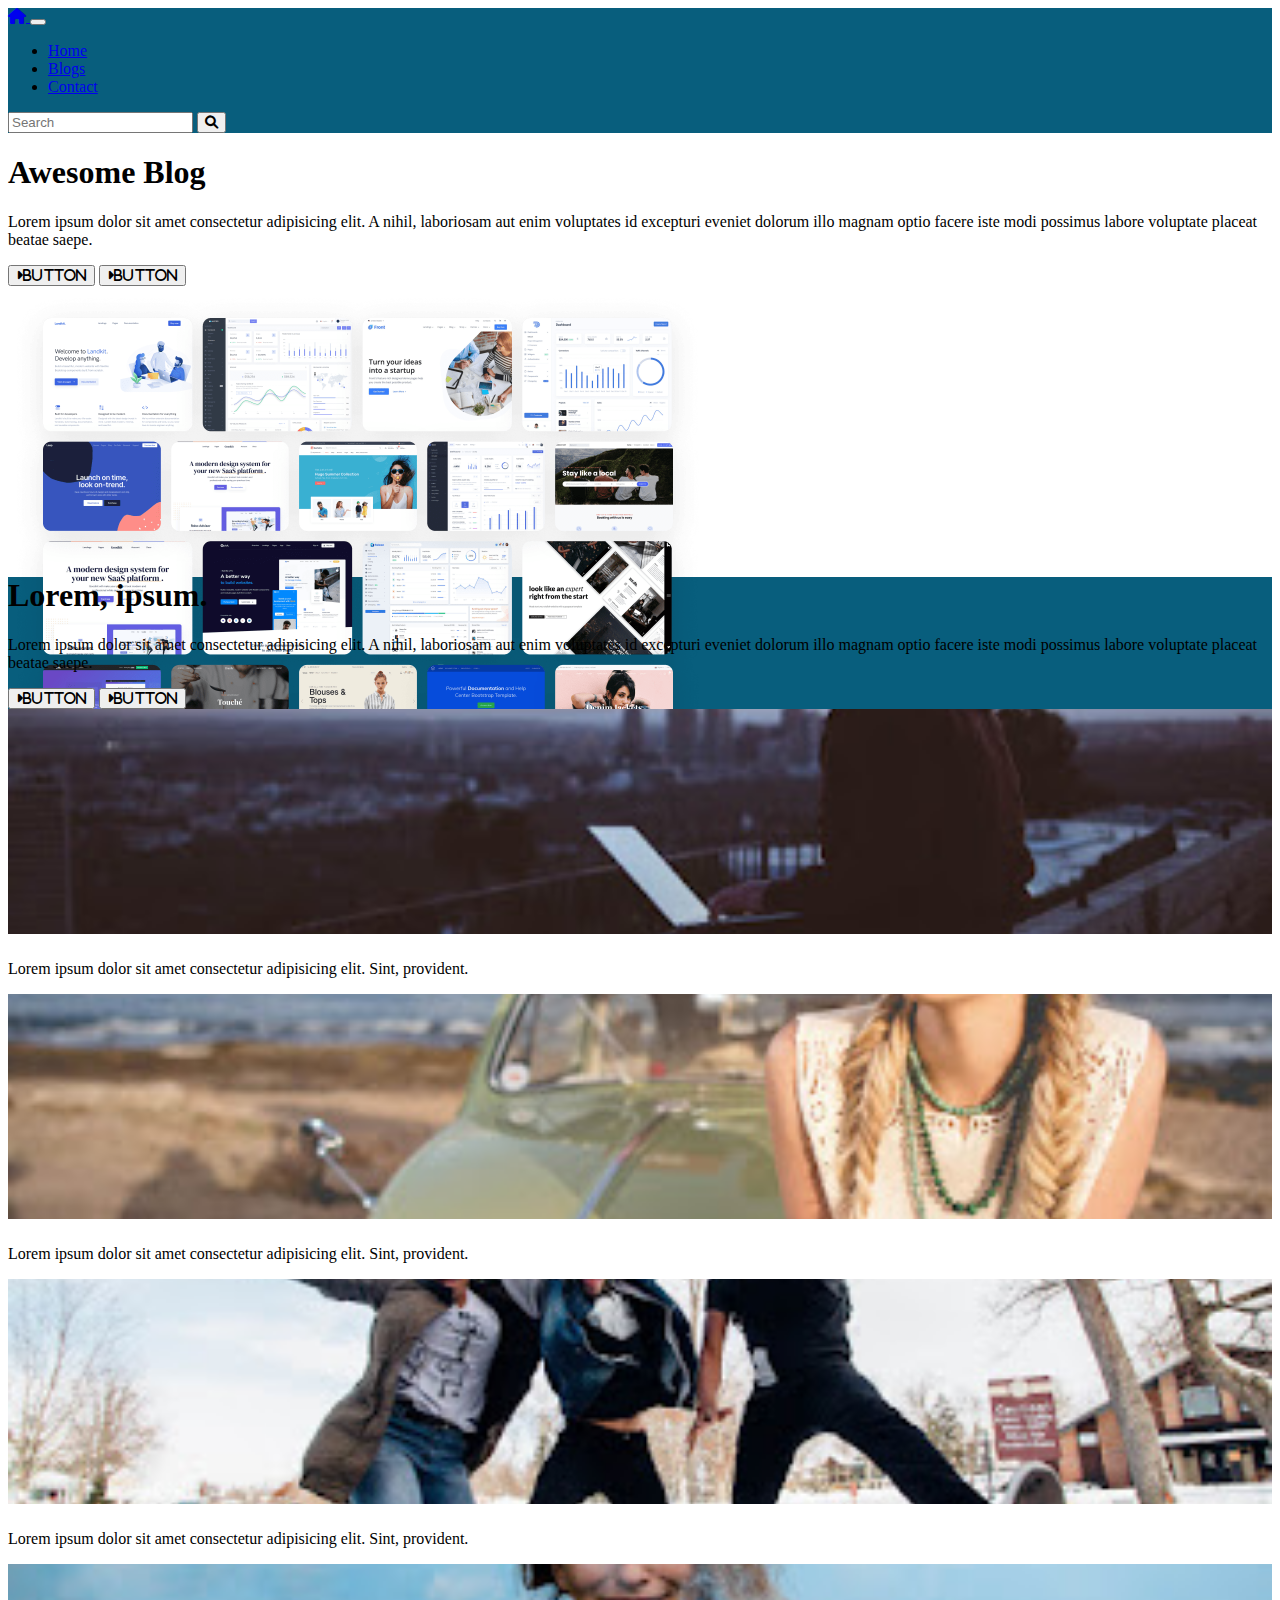
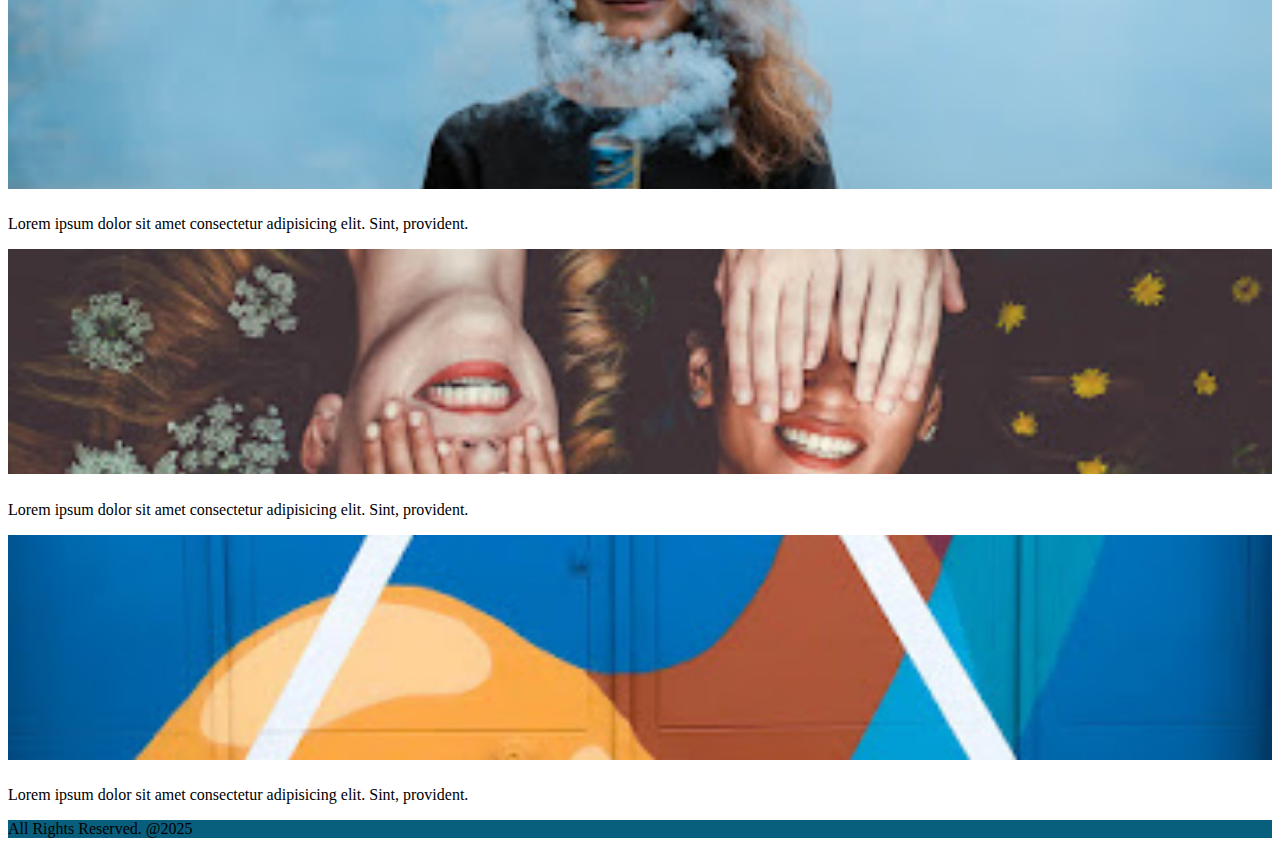
<file: index.html>
<!DOCTYPE html>
<html lang="en">
  <head>
    <meta charset="utf-8" />
    <meta name="viewport" content="width=device-width, initial-scale=1" />
    <title>Bootstrap demo</title>
    <link
      href="https://cdn.jsdelivr.net/npm/bootstrap@5.2.3/dist/css/bootstrap.min.css"
      rel="stylesheet"
      integrity="sha384-rbsA2VBKQhggwzxH7pPCaAqO46MgnOM80zW1RWuH61DGLwZJEdK2Kadq2F9CUG65"
      crossorigin="anonymous"
    />
    <link rel="stylesheet" href="./stylee.css" />
    <link
      rel="stylesheet"
      href="https://cdnjs.cloudflare.com/ajax/libs/font-awesome/6.0.0/css/all.min.css"
      integrity="sha512-9usAa10IRO0HhonpyAIVpjrylPvoDwiPUiKdWk5t3PyolY1cOd4DSE0Ga+ri4AuTroPR5aQvXU9xC6qOPnzFeg=="
      crossorigin="anonymous"
      referrerpolicy="no-referrer"
    />
  </head>
  <body>
    <nav class="navbar navbar-expand-md navbar-dark">
      <div class="container">
        <a href="index.html" class="navbar-brand">
          <i class="fa-solid fa-house"></i>
        </a>
        <button
          class="navbar-toggler"
          type="button"
          data-bs-toggle="collapse"
          data-bs-target="#mobile"
        >
          <span class="navbar-toggler-icon"></span>
        </button>
        <div id="mobile" class="collapse navbar-collapse">
          <ul class="navbar-nav me-auto">
            <li class="nav-item">
              <a href="index.html" class="nav-link active">Home</a>
            </li>
            <li class="nav-item">
              <a href="blogs.html" class="nav-link">Blogs</a>
            </li>
            <li class="nav-item">
              <a href="contact.html" class="nav-link">Contact</a>
            </li>
          </ul>
          <form class="d-flex">
            <input type="text" class="form-control me-1" placeholder="Search" />
            <button class="btn btn-warning">
              <i class="fa-solid fa-magnifying-glass"></i>
            </button>
          </form>
        </div>
      </div>
    </nav>
    <header>
      <div class="text-center pt-5 mt-5 px-4 border-bottom">
        <h1 class="display-4 fw-bold">Awesome Blog</h1>
        <div class="col-lg-6 mx-auto">
          <p class="lead mb-4">
            Lorem ipsum dolor sit amet consectetur adipisicing elit. A nihil,
            laboriosam aut enim voluptates id excepturi eveniet dolorum illo
            magnam optio facere iste modi possimus labore voluptate placeat
            beatae saepe.
          </p>
          <div class="mb-5 d-grid gap-2 d-md-flex justify-content-md-center">
            <button class="btn btn-primary btn-lg">
              <i class="fa-solid fa-caret-right">Button</i>
            </button>
            <button class="btn btn-primary btn-lg">
              <i class="fa-solid fa-caret-right">Button</i>
            </button>
          </div>
          <div class="overflow-hidden" style="max-height: 30vh;">
            <div class="container px-5">
                <img src="./img/bg.png" class="img-fluid border rounded-3 shadow-lg mb-4" width="700" height="500" alt="">
            </div>
        </div>
          </div>
        </div>
      </div>
    </header>

    <main>
      <div class="bg-dark px-4 py-5 text-center text-white">
        <div class="py-5">
          <h1 class="display-5 fw-bold">Lorem, ipsum.</h1>
          <div class="col-lg-6 mx-auto">
            <p class="lead mb-4">
              Lorem ipsum dolor sit amet consectetur adipisicing elit. A nihil,
              laboriosam aut enim voluptates id excepturi eveniet dolorum illo
              magnam optio facere iste modi possimus labore voluptate placeat
              beatae saepe.
            </p>
            <div class=" d-grid gap-2 d-md-flex justify-content-md-center">
              <button class="btn btn-outline-warning btn-lg">
                <i class="fa-solid fa-caret-right">Button</i>
              </button>
              <button class="btn btn-outline-light btn-lg">
                <i class="fa-solid fa-caret-right">Button</i>
              </button>
            </div>
          </div>
            </div>
        </div>
      </div>
    </main>
    <div class="container my-4">
      <div class="row row-cols-1 row-cols-lg-3 row-cols-md-2 g-4">
        <div class="col">
          <div class="card mb-3  shadow">
            <img src="./img/1.jpeg" alt="" class="card-img-top">
            <div class="card-body">
              <h5 class="card-title"></h5>
              <p class="card-text">Lorem ipsum dolor sit amet consectetur adipisicing elit. Sint, provident.</p>
            </div>
          </div>
        </div>
        <div class="col">
          <div class="card mb-3  shadow">
            <img src="./img/2.jpeg" alt="" class="card-img-top">
            <div class="card-body">
              <h5 class="card-title"></h5>
              <p class="card-text">Lorem ipsum dolor sit amet consectetur adipisicing elit. Sint, provident.</p>
            </div>
          </div>
        </div>
        <div class="col">
          <div class="card mb-3  shadow">
            <img src="./img/3.jpeg" alt="" class="card-img-top">
            <div class="card-body">
              <h5 class="card-title"></h5>
              <p class="card-text">Lorem ipsum dolor sit amet consectetur adipisicing elit. Sint, provident.</p>
            </div>
          </div>
        </div>
        <div class="col">
          <div class="card mb-3  shadow">
            <img src="./img/4.jpeg" alt="" class="card-img-top">
            <div class="card-body">
              <h5 class="card-title"></h5>
              <p class="card-text">Lorem ipsum dolor sit amet consectetur adipisicing elit. Sint, provident.</p>
            </div>
          </div>
        </div>
        <div class="col">
          <div class="card mb-3  shadow">
            <img src="./img/5.jpeg" alt="" class="card-img-top">
            <div class="card-body">
              <h5 class="card-title"></h5>
              <p class="card-text">Lorem ipsum dolor sit amet consectetur adipisicing elit. Sint, provident.</p>
            </div>
          </div>
        </div>
        <div class="col">
          <div class="card mb-3  shadow">
            <img src="./img/6.jpeg" alt="" class="card-img-top">
            <div class="card-body">
              <h5 class="card-title"></h5>
              <p class="card-text">Lorem ipsum dolor sit amet consectetur adipisicing elit. Sint, provident.</p>
            </div>
          </div>
        </div>
      </div>
    </div>
    <footer class="py-5 bg-dark text-white">
      <div class="container text-center">
        <span>All Rights Reserved. @2025</span>
      </div>
    </footer>
    <script
      src="https://cdn.jsdelivr.net/npm/bootstrap@5.2.3/dist/js/bootstrap.bundle.min.js"
      integrity="sha384-kenU1KFdBIe4zVF0s0G1M5b4hcpxyD9F7jL+jjXkk+Q2h455rYXK/7HAuoJl+0I4"
      crossorigin="anonymous"
    ></script>
  </body>
</html>
</file>
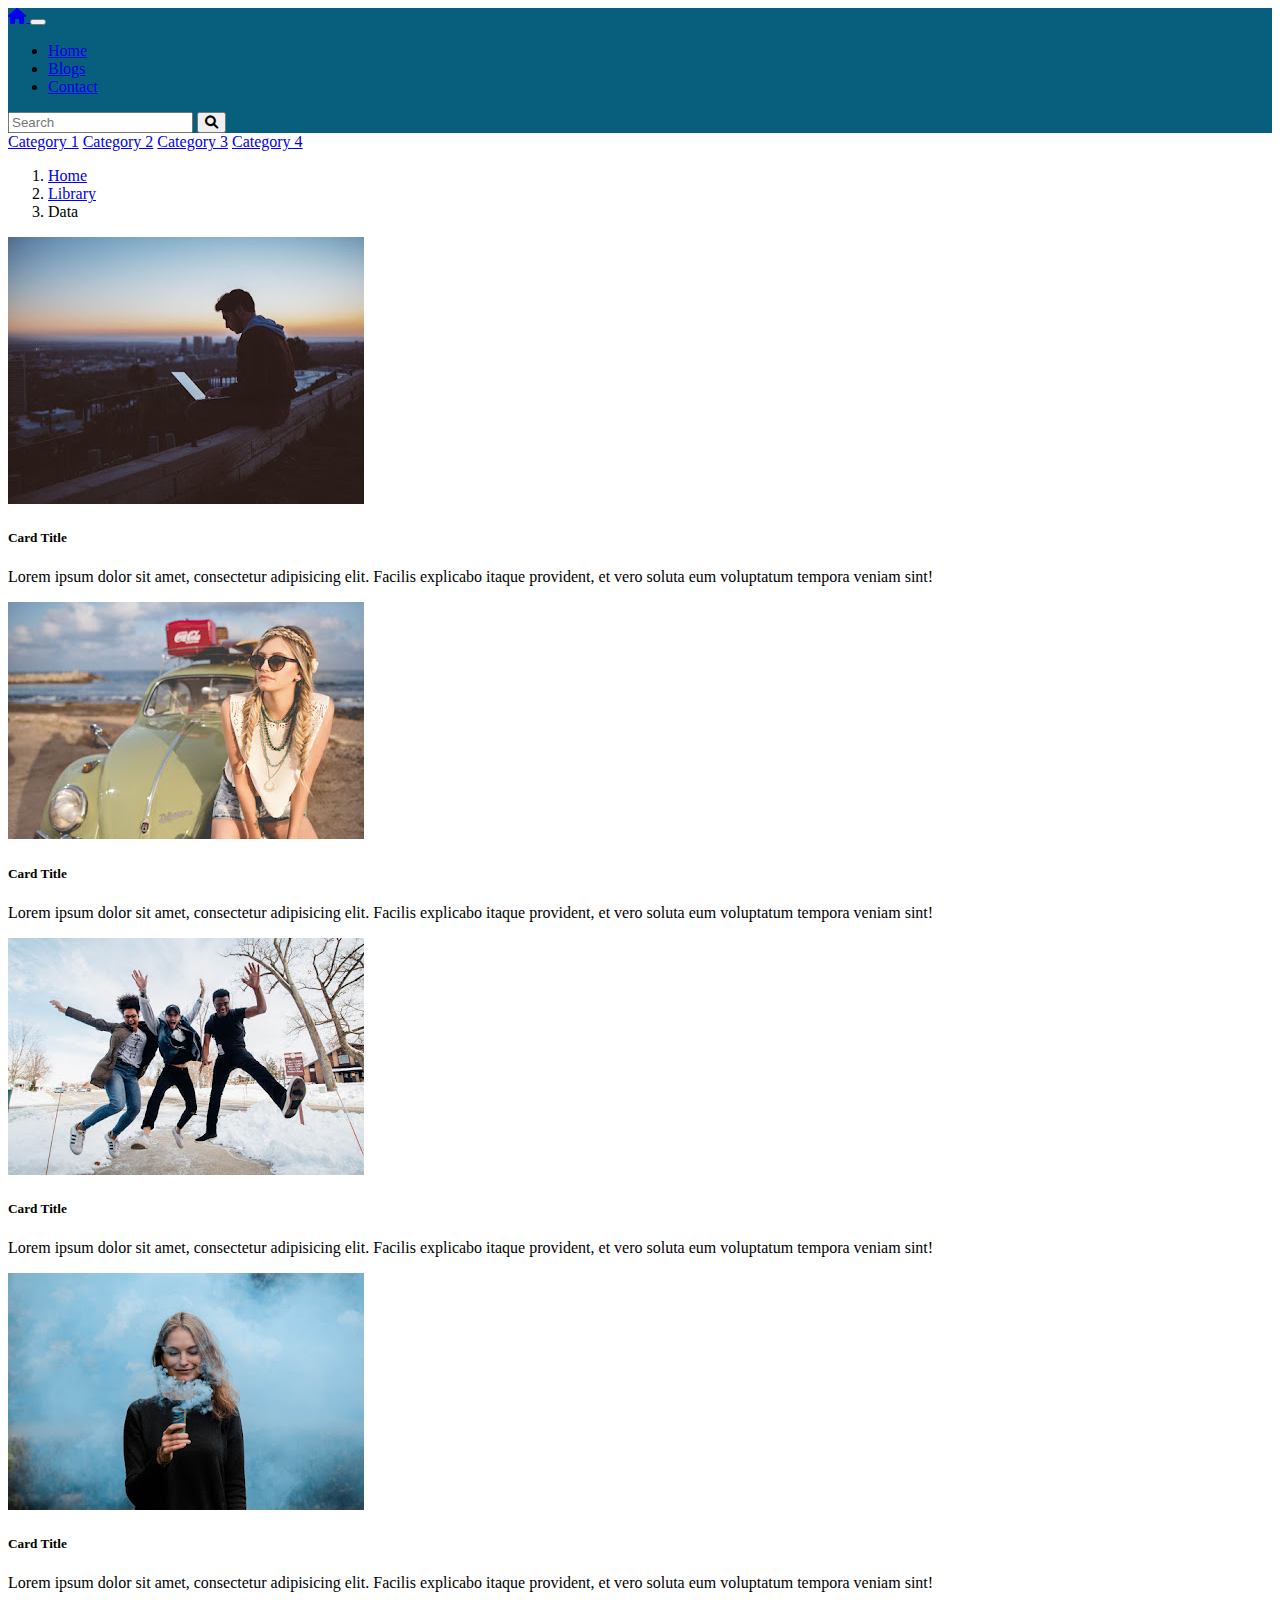
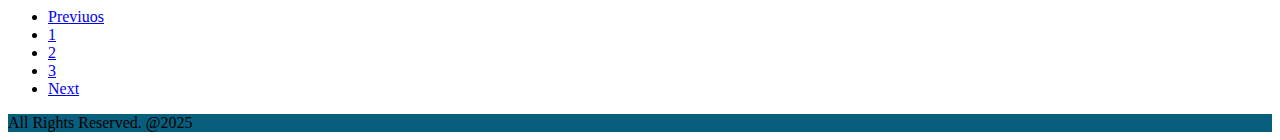
<file: blogs.html>
<!DOCTYPE html>
<html lang="en">
  <head>
    <meta charset="utf-8" />
    <meta name="viewport" content="width=device-width, initial-scale=1" />
    <title>Bootstrap demo</title>
    <link
      href="https://cdn.jsdelivr.net/npm/bootstrap@5.2.3/dist/css/bootstrap.min.css"
      rel="stylesheet"
      integrity="sha384-rbsA2VBKQhggwzxH7pPCaAqO46MgnOM80zW1RWuH61DGLwZJEdK2Kadq2F9CUG65"
      crossorigin="anonymous"
    />
    <link rel="stylesheet" href="./stylee.css" />
    <link
      rel="stylesheet"
      href="https://cdnjs.cloudflare.com/ajax/libs/font-awesome/6.0.0/css/all.min.css"
      integrity="sha512-9usAa10IRO0HhonpyAIVpjrylPvoDwiPUiKdWk5t3PyolY1cOd4DSE0Ga+ri4AuTroPR5aQvXU9xC6qOPnzFeg=="
      crossorigin="anonymous"
      referrerpolicy="no-referrer"
    />
  </head>
  <body>
    <nav class="navbar navbar-expand-md navbar-dark">
      <div class="container">
        <a href="index.html" class="navbar-brand">
          <i class="fa-solid fa-house"></i>
        </a>
        <button
          class="navbar-toggler"
          type="button"
          data-bs-toggle="collapse"
          data-bs-target="#mobile"
        >
          <span class="navbar-toggler-icon"></span>
        </button>
        <div id="mobile" class="collapse navbar-collapse">
          <ul class="navbar-nav me-auto">
            <li class="nav-item">
              <a href="index.html" class="nav-link">Home</a>
            </li>
            <li class="nav-item">
              <a href="blogs.html" class="nav-link active">Blogs</a>
            </li>
            <li class="nav-item">
              <a href="contact.html" class="nav-link">Contact</a>
            </li>
          </ul>
          <form class="d-flex">
            <input type="text" class="form-control me-1" placeholder="Search" />
            <button class="btn btn-warning">
              <i class="fa-solid fa-magnifying-glass"></i>
            </button>
          </form>
        </div>
      </div>
    </nav>
    <main>
      <div class="container my-4">
        <div class="row">
          <div class="col-md-3 d-none d-md-block">
            <div class="list-group">
              <a href="#" class="list-group-item list-group-item action"
                >Category 1</a
              >
              <a href="#" class="list-group-item list-group-item action"
                >Category 2</a
              >
              <a href="#" class="list-group-item list-group-item action"
                >Category 3</a
              >
              <a href="#" class="list-group-item list-group-item action"
                >Category 4</a
              >
            </div>
          </div>
          <div class="col-md-9 ">
              <ol class="breadcrumb">
                <li class="breadcrumb-item"><a href="#">Home</a></li>
                <li class="breadcrumb-item"><a href="#">Library</a></li>
                <li class="breadcrumb-item active">Data</li>
              </ol>
            </nav>
            <div class="card mb-2 shadow">
              <div class="row">
                <div class="col-4">
                  <img src="img/1.jpeg" alt="" class="img-fluid rounded-start">
                </div>
                <div class="col-8">
                  <div class="card-body">
                    <h5 class="card-title">Card Title</h5>
                    <p class="card-text">Lorem ipsum dolor sit amet, consectetur adipisicing elit. Facilis explicabo itaque provident, et vero soluta eum voluptatum tempora veniam sint!</p>
                  </div>
                </div>
              </div>
            </div>
            <div class="card mb-2 shadow">
              <div class="row">
                <div class="col-4">
                  <img src="img/2.jpeg" alt="" class="img-fluid rounded-start">
                </div>
                <div class="col-8">
                  <div class="card-body">
                    <h5 class="card-title">Card Title</h5>
                    <p class="card-text">Lorem ipsum dolor sit amet, consectetur adipisicing elit. Facilis explicabo itaque provident, et vero soluta eum voluptatum tempora veniam sint!</p>
                  </div>
                </div>
              </div>
            </div>
            <div class="card mb-2 shadow">
              <div class="row">
                <div class="col-4">
                  <img src="img/3.jpeg" alt="" class="img-fluid rounded-start">
                </div>
                <div class="col-8">
                  <div class="card-body">
                    <h5 class="card-title">Card Title</h5>
                    <p class="card-text">Lorem ipsum dolor sit amet, consectetur adipisicing elit. Facilis explicabo itaque provident, et vero soluta eum voluptatum tempora veniam sint!</p>
                  </div>
                </div>
              </div>
            </div>
            <div class="card mb-2 shadow">
              <div class="row">
                <div class="col-4">
                  <img src="img/4.jpeg" alt="" class="img-fluid rounded-start">
                </div>
                <div class="col-8">
                  <div class="card-body">
                    <h5 class="card-title">Card Title</h5>
                    <p class="card-text">Lorem ipsum dolor sit amet, consectetur adipisicing elit. Facilis explicabo itaque provident, et vero soluta eum voluptatum tempora veniam sint!</p>
                  </div>
                </div>
              </div>
            </div>
            <nav class="my-5">
              <ul class="pagination justify-content-end">
                <li class="page-item disabled"><a href="#" class="page-link">Previuos</a></li>
                <li class="page-item"><a href="#" class="page-link">1</a></li>
                <li class="page-item"><a href="#" class="page-link">2</a></li>
                <li class="page-item"><a href="#" class="page-link">3</a></li>
                <li class="page-item"><a href="#" class="page-link">Next</a></li>
              </ul>
            </nav>
          </div>
        </div>
      </div>
    </main>
    <footer class="py-5 bg-dark text-white">
      <div class="container text-center">
        <span>All Rights Reserved. @2025</span>
      </div>
    </footer>
    <script
      src="https://cdn.jsdelivr.net/npm/bootstrap@5.2.3/dist/js/bootstrap.bundle.min.js"
      integrity="sha384-kenU1KFdBIe4zVF0s0G1M5b4hcpxyD9F7jL+jjXkk+Q2h455rYXK/7HAuoJl+0I4"
      crossorigin="anonymous"
    ></script>
  </body>
</html>
</file>
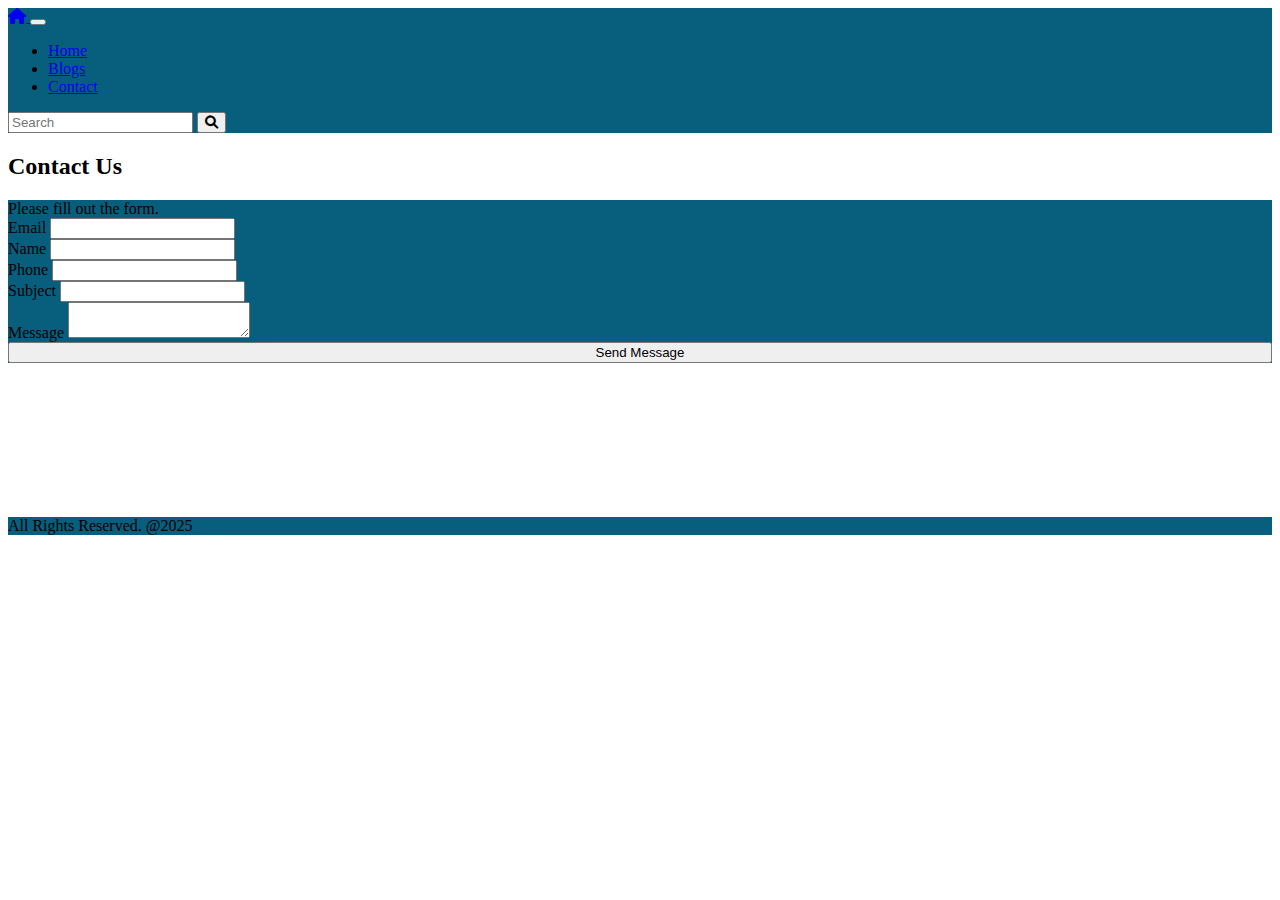
<file: contact.html>
<!DOCTYPE html>
<html lang="tr" class="h-100">
  <head>
    <meta charset="UTF-8" />
    <meta http-equiv="X-UA-Compatible" content="IE=edge" />
    <meta name="viewport" content="width=device-width, initial-scale=1.0" />
    <link
      href="https://cdn.jsdelivr.net/npm/bootstrap@5.1.3/dist/css/bootstrap.min.css"
      rel="stylesheet"
      integrity="sha384-1BmE4kWBq78iYhFldvKuhfTAU6auU8tT94WrHftjDbrCEXSU1oBoqyl2QvZ6jIW3"
      crossorigin="anonymous"
    />
    <link
      rel="stylesheet"
      href="https://cdnjs.cloudflare.com/ajax/libs/font-awesome/6.0.0/css/all.min.css"
      integrity="sha512-9usAa10IRO0HhonpyAIVpjrylPvoDwiPUiKdWk5t3PyolY1cOd4DSE0Ga+ri4AuTroPR5aQvXU9xC6qOPnzFeg=="
      crossorigin="anonymous"
      referrerpolicy="no-referrer"
    />
    <link rel="stylesheet" href="stylee.css" />
    <title>Awesome Blog</title>
  </head>
  <body class="h-100 d-flex flex-column">
    <nav class="navbar navbar-expand-md navbar-dark">
      <div class="container">
        <a href="index.html" class="navbar-brand">
          <i class="fa-solid fa-house"></i>
        </a>
        <button
          class="navbar-toggler"
          type="button"
          data-bs-toggle="collapse"
          data-bs-target="#mobile"
        >
          <span class="navbar-toggler-icon"></span>
        </button>
        <div id="mobile" class="collapse navbar-collapse">
          <ul class="navbar-nav me-auto">
            <li class="nav-item">
              <a href="./index.html" class="nav-link">Home</a>
            </li>
            <li class="nav-item">
              <a href="./blogs.html" class="nav-link">Blogs</a>
            </li>
            <li class="nav-item">
              <a href="./contact.html" class="nav-link active">Contact</a>
            </li>
          </ul>
          <form class="d-flex">
            <input type="text" class="form-control me-1" placeholder="Search" />
            <button class="btn btn-warning">
              <i class="fa-solid fa-magnifying-glass"></i>
            </button>
          </form>
        </div>
      </div>
    </nav>

    <main>
      <div class="container my-4">
        <h2 class="my-3">Contact Us</h2>
        <div class="row g-2">
          <div class="col-md-6">
            <div class="card bg-dark">
              <div class="card-body">
                <div class="alert alert-warning">Please fill out the form.</div>
                <form class="row g-3 text-white">
                  <div class="col-md-6">
                    <label for="email" class="form-label">Email</label>
                    <input
                      type="email"
                      name="email"
                      id="email"
                      class="form-control"
                    />
                  </div>
                  <div class="col-md-6">
                    <label for="name" class="form-label">Name</label>
                    <input
                      type="text"
                      name="name"
                      id="name"
                      class="form-control"
                    />
                  </div>
                  <div class="col-md-12">
                    <label for="name" class="form-label">Phone</label>
                    <input
                      type="text"
                      name="phone"
                      id="phone"
                      class="form-control"
                    />
                  </div>
                  <div class="col-md-12">
                    <label for="subject" class="form-label">Subject</label>
                    <input
                      type="text"
                      name="subject"
                      id="subject"
                      class="form-control"
                    />
                  </div>
                  <div class="col-md-12">
                    <label for="message" class="form-label">Message</label>
                    <textarea
                      name="message"
                      id="message"
                      class="form-control"
                    ></textarea>
                  </div>
                  <div class="col-12">
                    <button class="btn btn-outline-warning" style="width: 100%">
                      Send Message
                    </button>
                  </div>
                </form>
              </div>
            </div>
          </div>
          <div class="col-md-6">
            <iframe
              src="https://www.google.com/maps/embed?pb=!1m18!1m12!1m3!1d204617.85008418167!2d34.36409343678422!3d36.74287666114641!2m3!1f0!2f0!3f0!3m2!1i1024!2i768!4f13.1!3m3!1m2!1s0x1527f4a4c0be6e9f%3A0x4dbef2b1f81e7d77!2sMersin%2C%20Akdeniz%2FMersin!5e0!3m2!1str!2str!4v1687946590818!5m2!1str!2str"
              width="100%"
              style="border: 0"
              allowfullscreen=""
              loading="lazy"
            ></iframe>
          </div>
        </div>
      </div>
    </main>

    <footer class="py-5 bg-dark text-white mt-auto">
      <div class="container text-center">
        <span>All Rights Reserved. @2025</span>
      </div>
    </footer>

    <script
      src="https://cdn.jsdelivr.net/npm/bootstrap@5.1.3/dist/js/bootstrap.bundle.min.js"
      integrity="sha384-ka7Sk0Gln4gmtz2MlQnikT1wXgYsOg+OMhuP+IlRH9sENBO0LRn5q+8nbTov4+1p"
      crossorigin="anonymous"
    ></script>
  </body>
</html>
</file>
<file: stylee.css>
.navbar {
  background: #085e7d !important;
}

.bg-dark {
  background: #085e7d !important;
}

.card-img-top {
  width: 100%;
  height: 25vh;
  object-fit: cover;
}

@media (min-width: 768px) {
  card-img-top {
    height: 40vh;
  }
}
</file>
